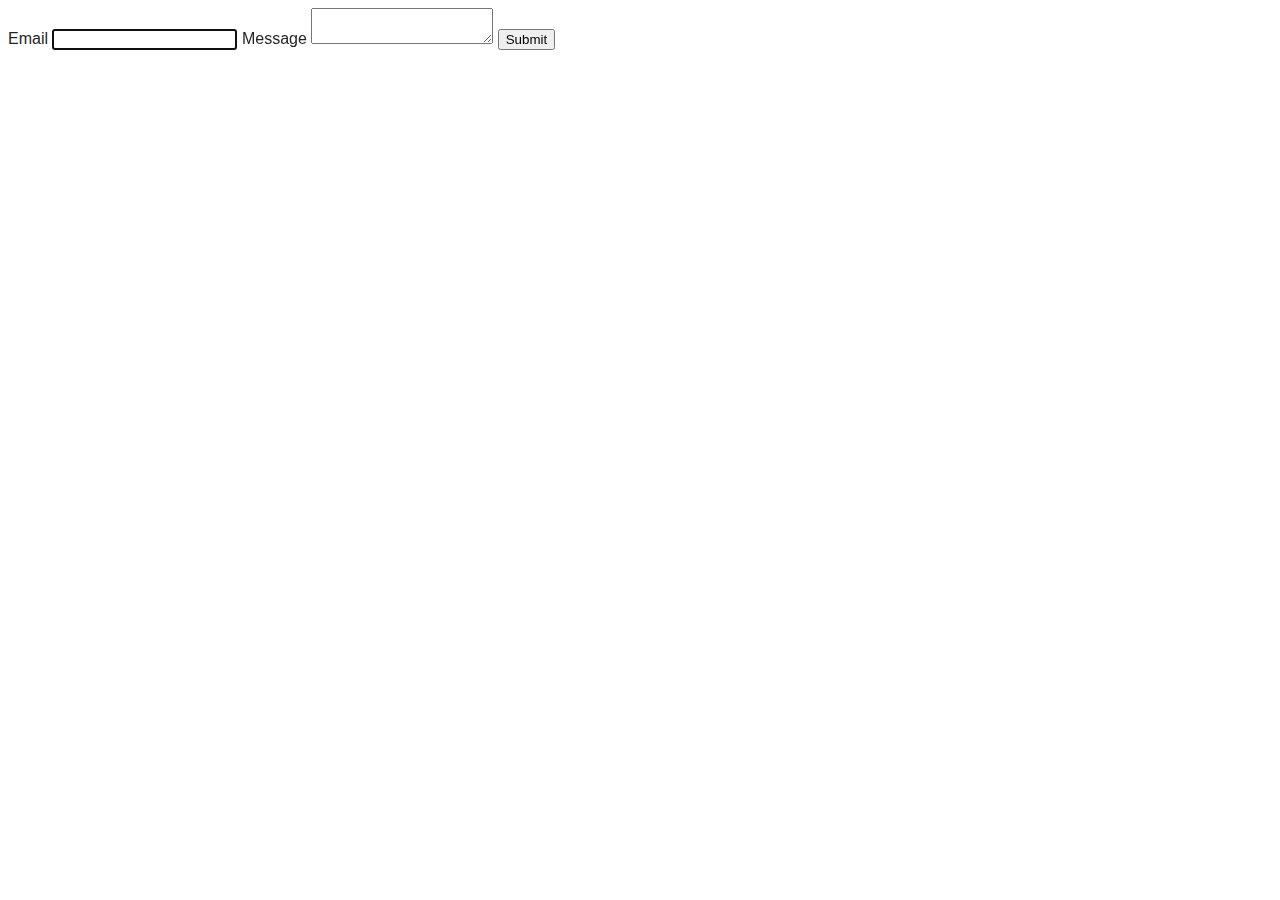
<file: src/2-form.html>
<!DOCTYPE html>
<html lang="en">
  <head>
    <meta charset="UTF-8" />
    <meta name="viewport" content="width=device-width, initial-scale=1.0" />
    <title>Form</title>
    <link rel="stylesheet" href="./css/styles.css" />
  </head>

  <body>
    <form class="feedback-form">
      <label>
        Email
        <input type="email" name="email" autofocus />
      </label>
      <label>
        Message
        <textarea name="message"></textarea>
      </label>
      <button type="submit">Submit</button>
    </form>
  </body>
  <script type="module" src="./js/2-form.js" defer></script>
</html>
</file>
<file: src/css/styles.css>
/**
  |============================
  | include css partials with
  | default @import url()
  |============================
*/
@import url('./reset.css');


:root {
  font-family: Inter, Avenir, Helvetica, Arial, sans-serif;
  font-size: 16px;
  line-height: 24px;
  font-weight: 400;

  color: #242424;
  background-color: rgba(255, 255, 255, 0.87);

  font-synthesis: none;
  text-rendering: optimizeLegibility;
  -webkit-font-smoothing: antialiased;
  -moz-osx-font-smoothing: grayscale;
  -webkit-text-size-adjust: 100%;
}

.nav-list {
  display: flex;
  justify-content: center;
  align-items: center;
  height: 100vh;
  margin: 0;
  gap: 20px;
}

.nav-link {
  font-family: "Montserrat", sans-serif;
  margin-top: 16px;
  outline: none;
  text-transform: uppercase;
  border: none;
  padding: 8px 16px;
  border-radius: 8px;
  background-color: #4E75FF;
  cursor: pointer;
  font-weight: 500;
  font-size: 16px;
  line-height: 24px;
  letter-spacing: 0.04px;
  color: #ffffff;
}

.nav-link:hover {
  background-color: #6C8CFF;
}
</file>
